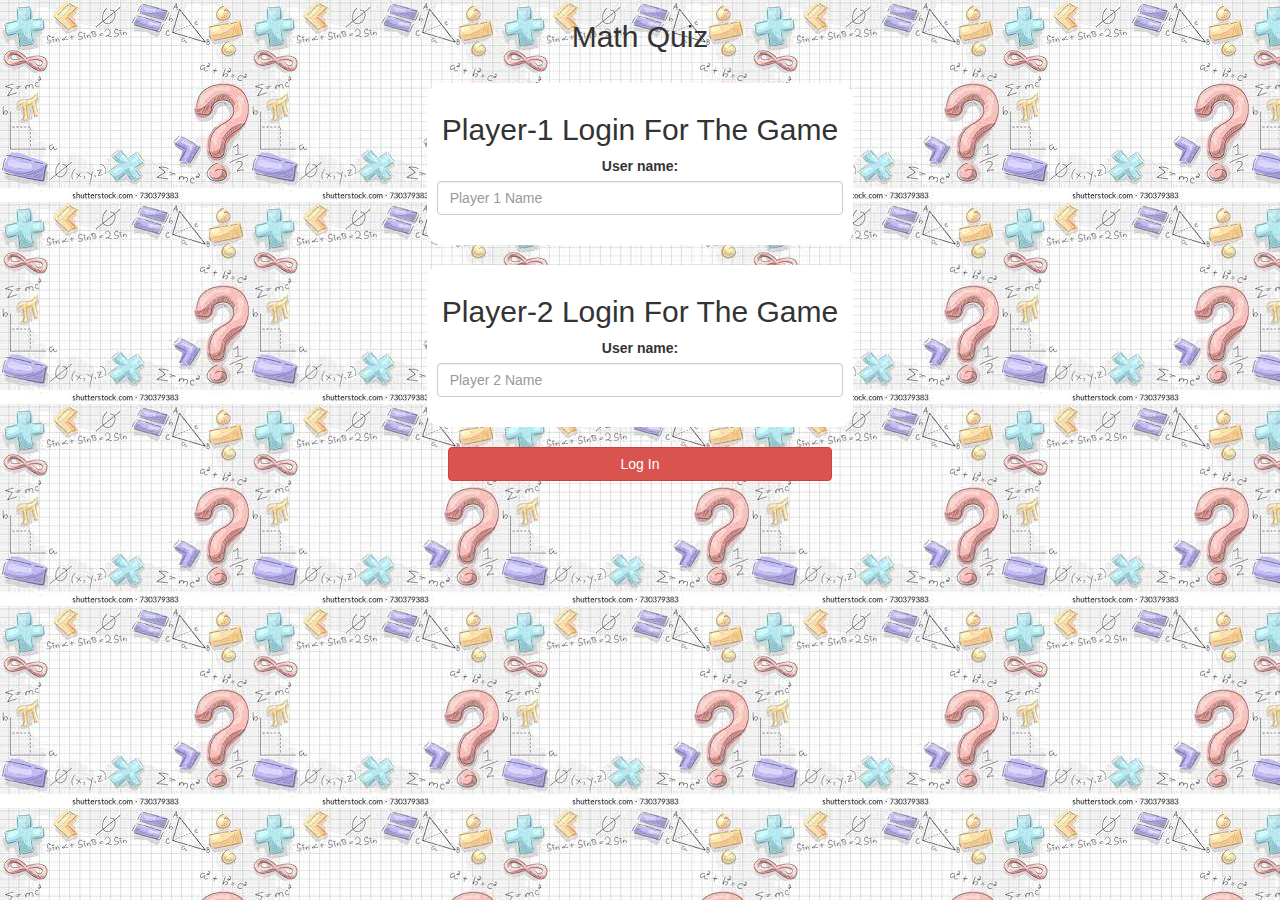
<file: index.html>
<!DOCTYPE html>
<html>

<head>
	<title>Guess The Word</title>

	<meta name="viewport" content="width=device-width, initial-scale=1">
	<link rel="stylesheet" href="https://maxcdn.bootstrapcdn.com/bootstrap/3.4.0/css/bootstrap.min.css">
	<script src="https://ajax.googleapis.com/ajax/libs/jquery/3.4.1/jquery.min.js"></script>
	<script src="https://maxcdn.bootstrapcdn.com/bootstrap/3.4.0/js/bootstrap.min.js"></script>
	<link rel="stylesheet" type="text/css" href="game.css">


	<script src="game_login.js"></script>
</head>

<body>
	<center>
		<h2 id="game">Math Quiz</h2>
		<br>
		<div class="col-lg-4 col-sm-8 col-xs-11 login_div2">
			<h2>
				Player-1 Login For The Game
			</h2>
			<label>User name:</label>
			<input type="text" id="player_1" class="form-control" placeholder="Player 1 Name">
			<br>
		</div>
		<br>
		<div class="col-lg-4 col-sm-8 col-xs-11 login_div2">
			<h2>
				Player-2 Login For The Game
			</h2>
			<label>User name:</label>
			<input type="text" id="player_2" class="form-control" placeholder="Player 2 Name">
			<br>
		</div>
		<br>
		<button style="width: 30%" class="btn btn-danger" onclick="adduser()">Log In</button>
	</center>
</body>

</html>
</file>
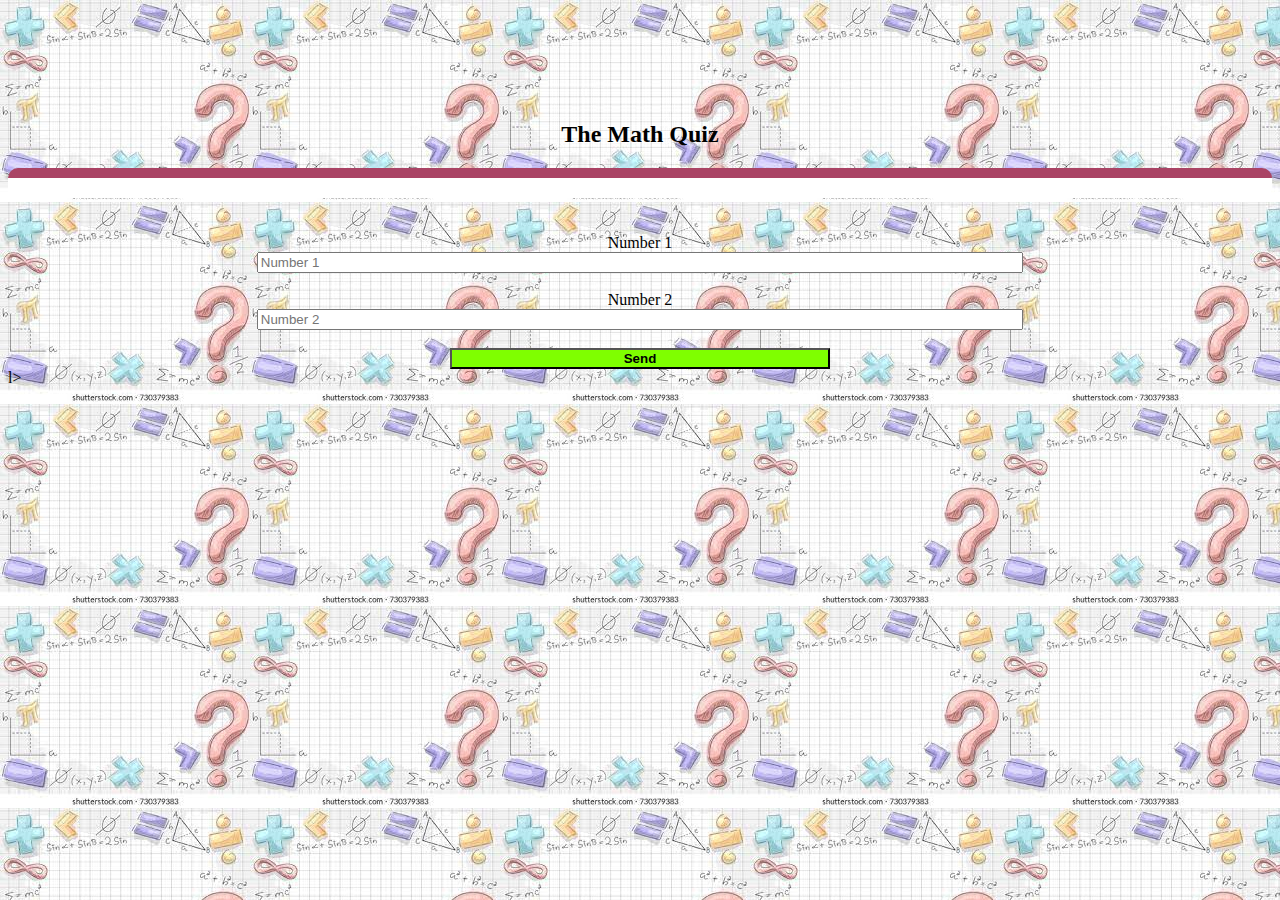
<file: main.html>
<!DOCTYPE html>
<html>
<head>
    <meta charset='utf-8'>
    <meta http-equiv='X-UA-Compatible' content='IE=edge'>
    <title>Page Title</title>
    <meta name='viewport' content='width=device-width, initial-scale=1'>
    <link rel='stylesheet' type='text/css' media='screen' href='main.css'>
    <script src='main.js'></script>
</head>
<body>
    <h4 id="player1_name"></h4> <span id="player1_score"></span>
	<br>
	<h4 id="player2_name"></h4> <span id="player2_score"></span>

<div class="container">
	<center>
		<h2 style="color: Black;">The Math Quiz</h2>
        <h3 id="player_question"></h3>
		<h3 id="player_answer"></h3>
		<div id="output" class="col-lg-6"></div>
		<br>
		<br>
        <label>Number 1</label>
        <br>
		<input type="number" class="form-control" id="no1" placeholder="Number 1">
        <br><br>
        <label>Number 2</label>
        <br>
		<input type="number" class="form-control" id="no2" placeholder="Number 2">
		<br><br>
		<button onclick="send()" style="width:30%; background-color: chartreuse;" ><b>Send</b></button>
		<br>

	</center>
</div>   
</body>
</html>l></html>
</file>
<file: game.css>
body
{
	background-image:url("math quiz.jpg");
}
.login_div1 , .login_div2
{
	background: white;
	padding: 10px;
	float: none;
	border-radius: 15px;
}


#player1 , #player2
{
	display: inline-block;
	margin-left: 20px;
	color: crimson;
}
#word
{
	width: 60%;
}
#word_display
{
	letter-spacing: 5px;
}
#output
{
background: red;
border-radius: 10px;
border-top: 10px solid #AA4465;
padding: 10px;
float: none;
text-align: left;
}
</file>
<file: main.css>
body
{
	background-image: url("math quiz.jpg");
}
#player1_name , #player2_name
{
	display: inline-block;
	margin-left: 20px;
}
#no1 ,#no2 
{
	width: 60%;
}
#output
{
background: white;
border-radius: 10px;
border-top: 10px solid #AA4465;
padding: 10px;
float: none;
text-align: left;
}
</file>
